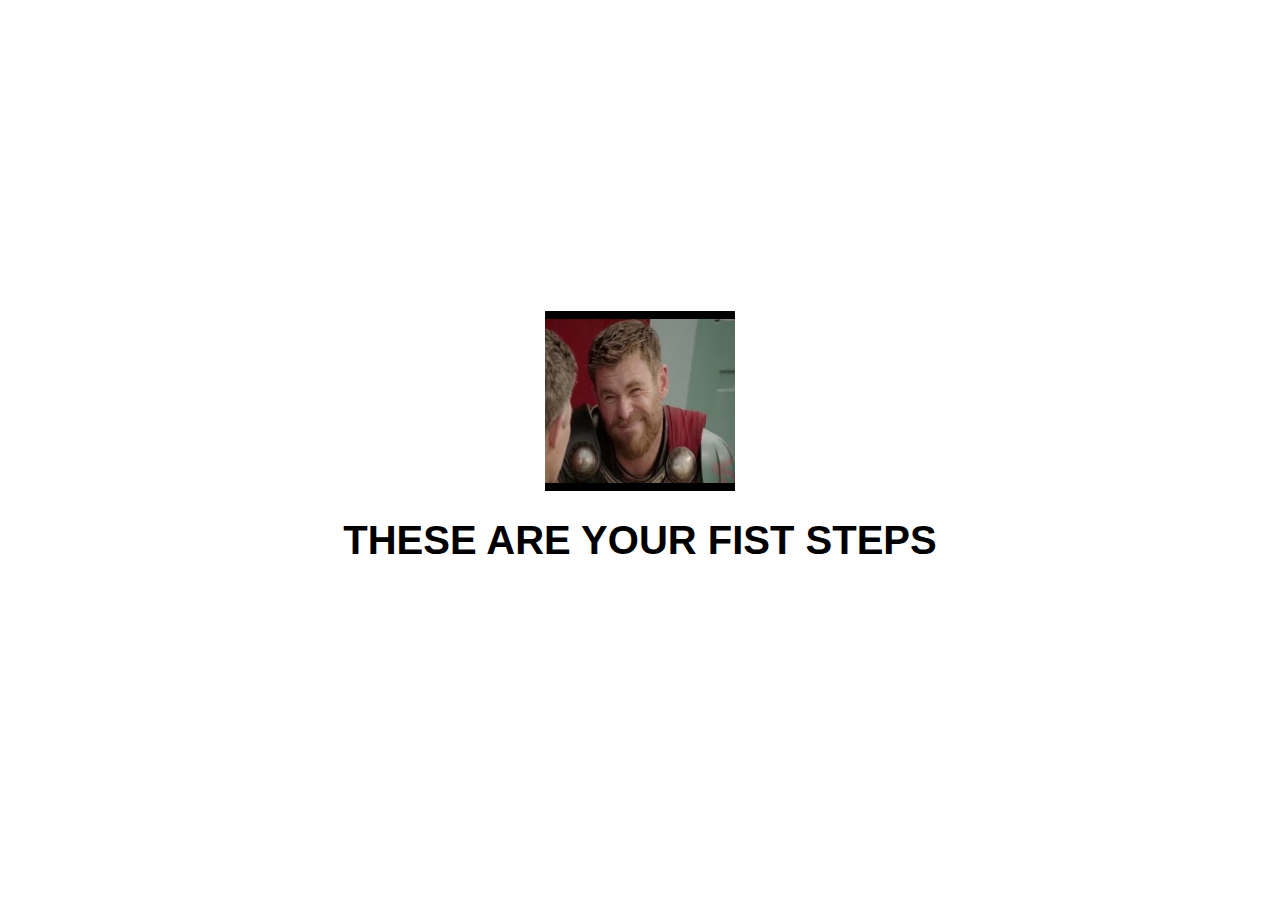
<file: index.html>
<!DOCTYPE html>
<html>
  <head>
    <link rel="stylesheet" type="text/css" href="stylesheet.css"> 
  </head>
  <body>
   <div id="container">
   <img id="logo" src="hqdefault.jpg" alt=""> 
   <h1>THESE ARE YOUR FIST STEPS</h1>
   </div>
  </body>
</html>
</file>
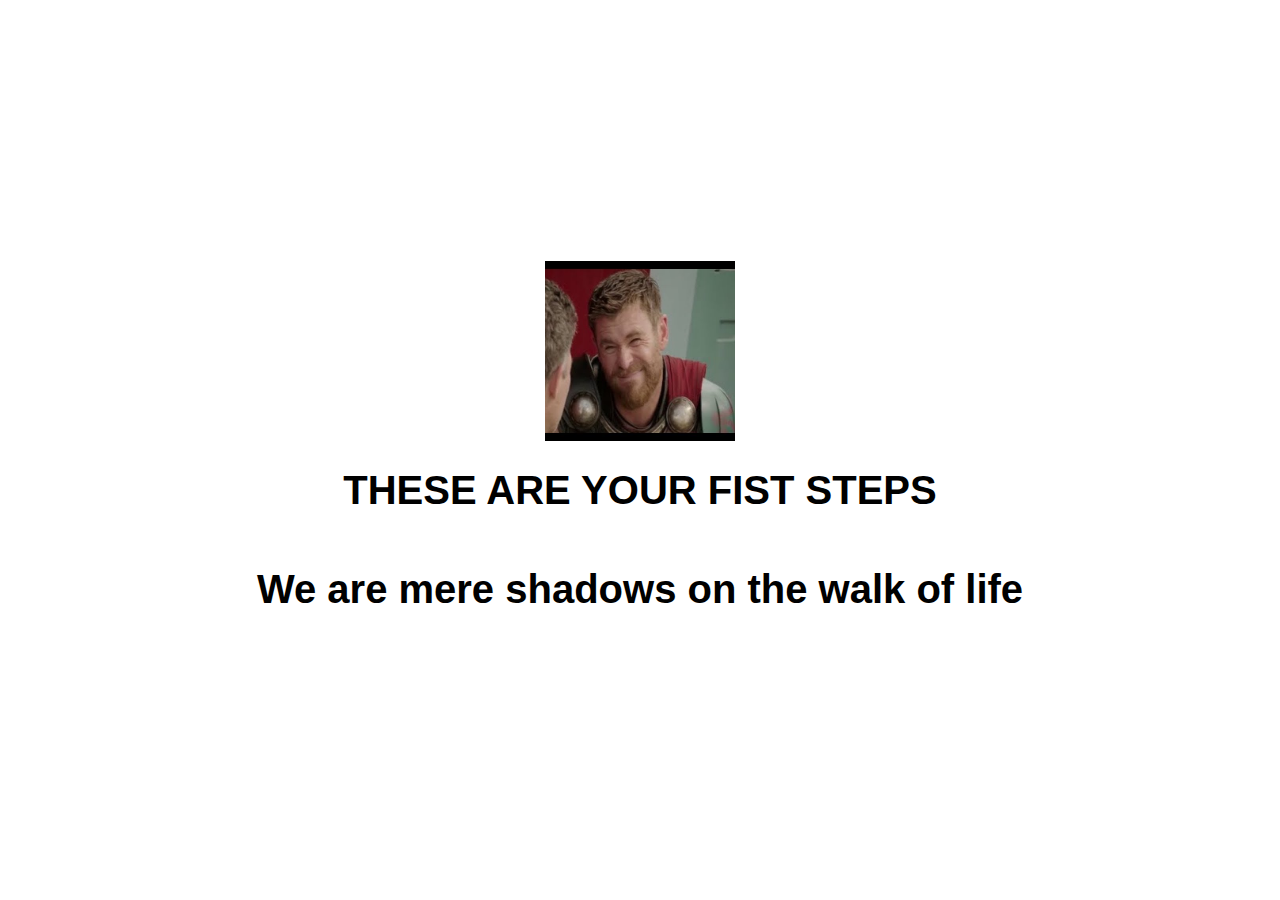
<file: project/index.html>
<!DOCTYPE html>
<html>
  <head>
    <link rel="stylesheet" type="text/css" href="stylesheet.css"> 
  </head>
  <body>
   <div id="container">
   <img id="logo" src="hqdefault.jpg" alt=""> 
   <h1>THESE ARE YOUR FIST STEPS</h1>
   <h1> We are mere shadows on the walk of life</h1>
   </div>
  </body>
</html>
</file>
<file: stylesheet.css>
body {
  margin: 0;
  font-family: Helvetica;
  font-size: 20px;
}

#logo {
  height: 180px;
  width: 190px;
  justify-content: center;

  }


#container {
  display: flex;
  align-items: center;
  justify-content: center;
  height: 100vh;
  flex-direction: column;


  }
</file>
<file: project/stylesheet.css>
body {
  margin: 0;
  font-family: Helvetica;
  font-size: 20px;
  font-weight: 100;
}

#logo {
  height: 180px;
  width: 190px;
  justify-content: center;

  }


#container {
  display: flex;
  align-items: center;
  justify-content: center;
  height: 100vh;
  flex-direction: column;
  }
</file>
